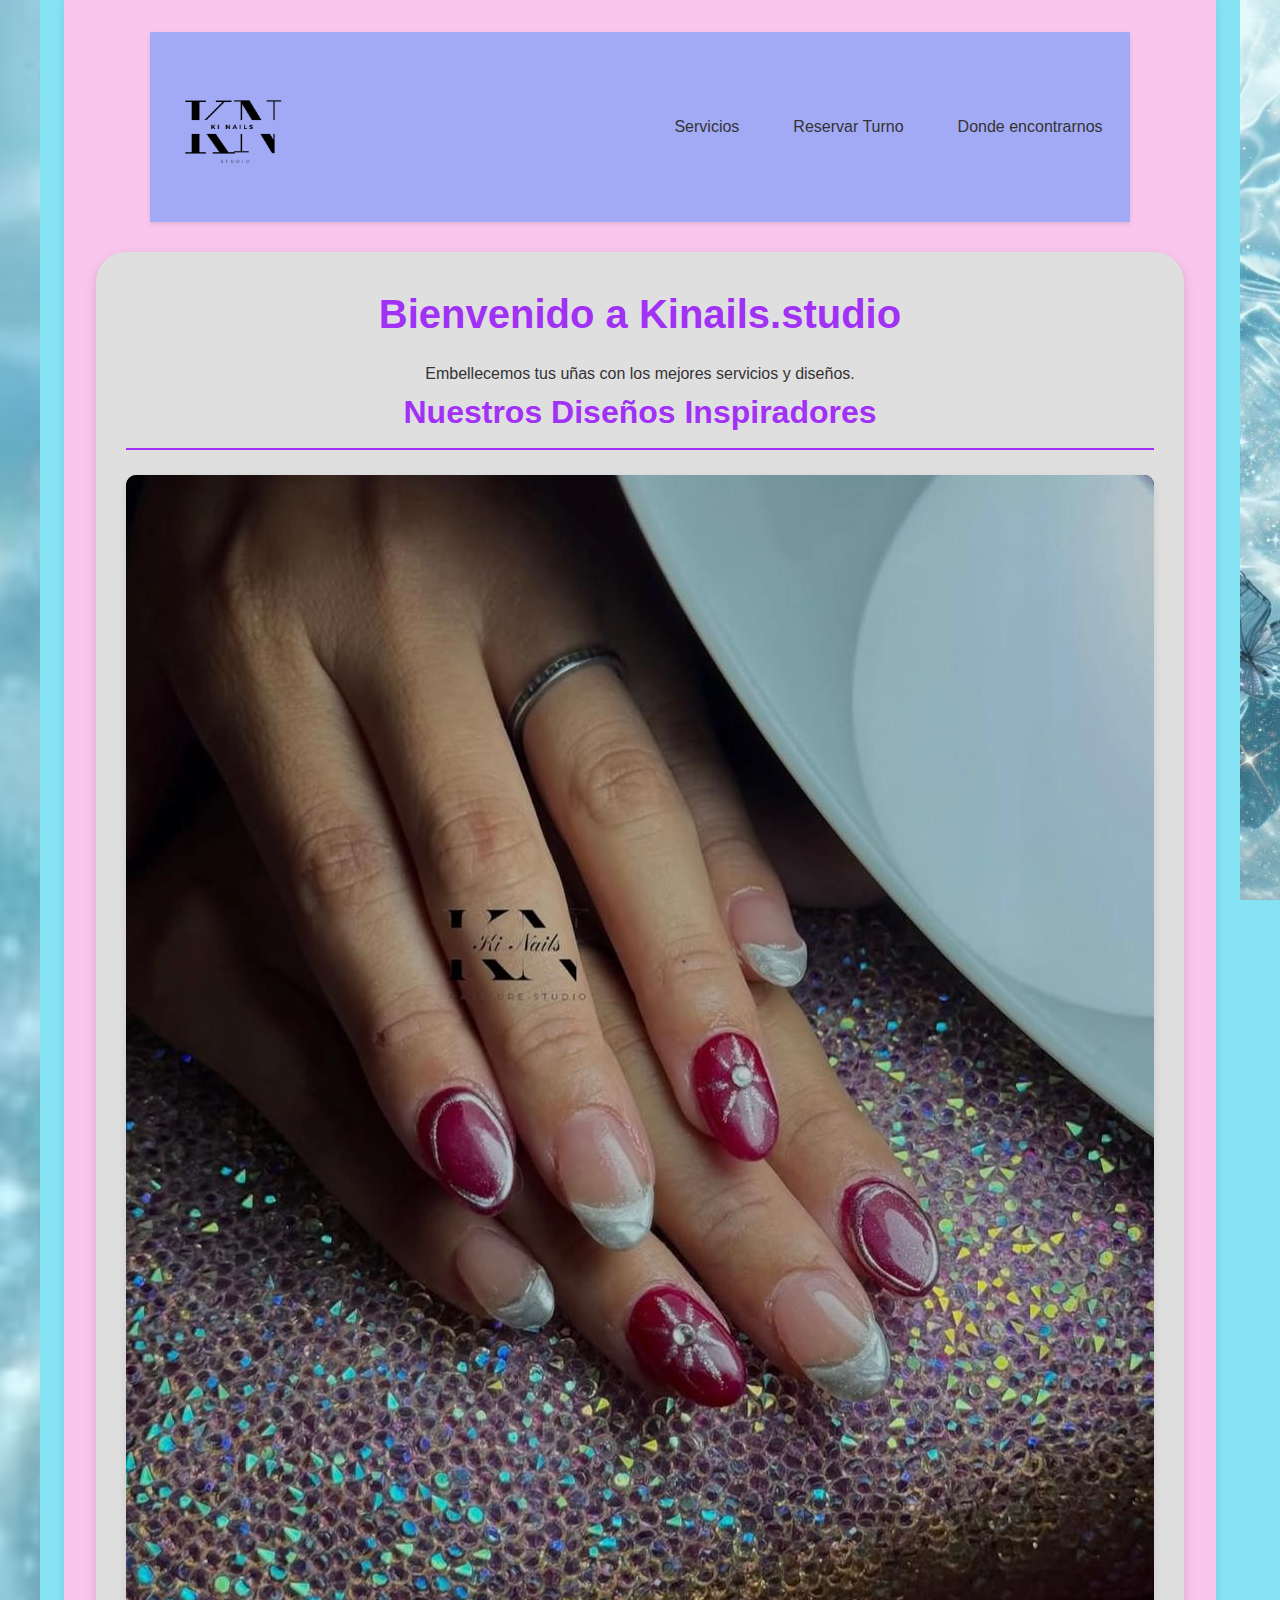
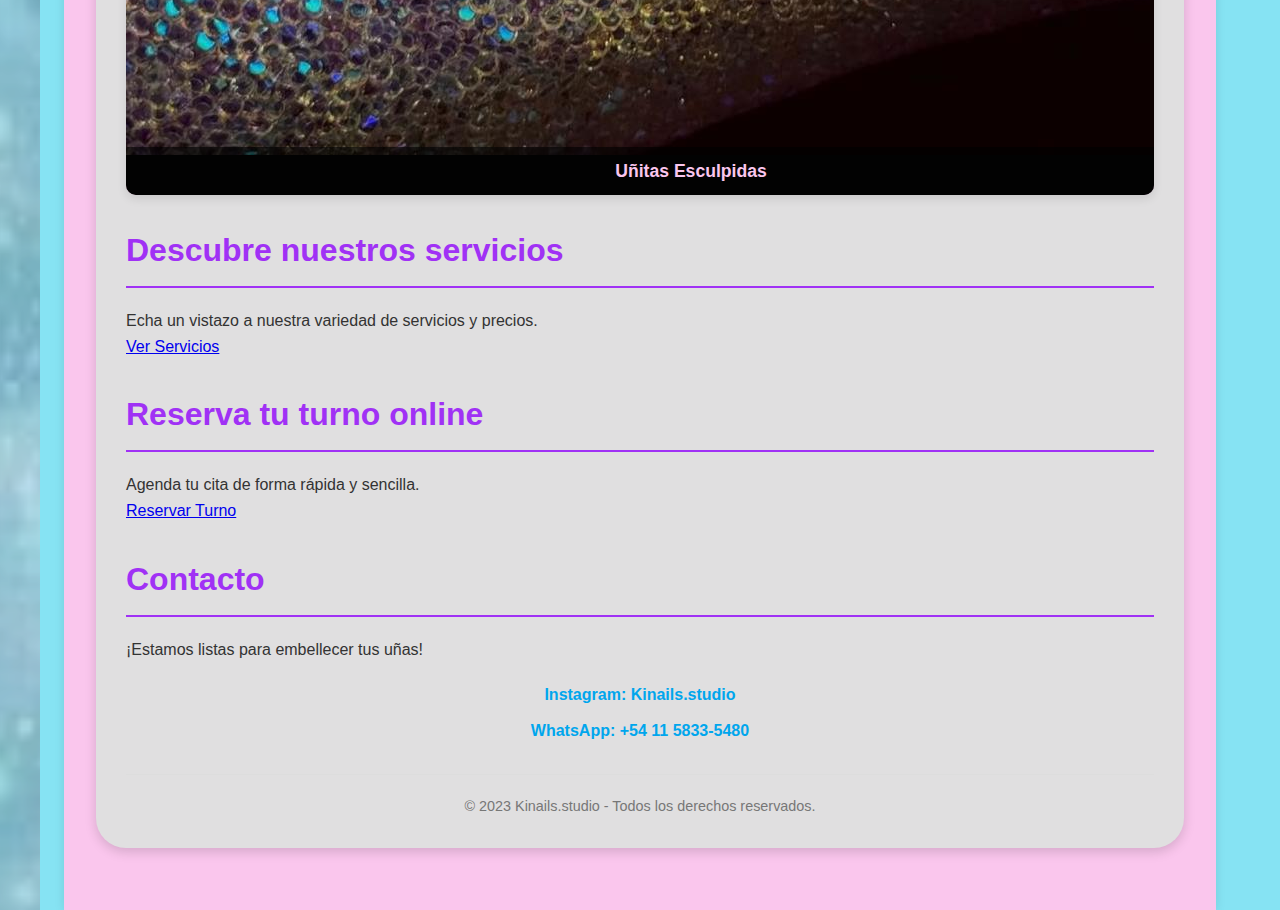
<file: index.html>
<!DOCTYPE html>
<html lang="es">
<head>
    <meta charset="UTF-8">
    <meta name="viewport" content="width=device-width, initial-scale=1.0">
    <title>Kinails.studio</title>
    <link rel="stylesheet" href="styles.css"> 
    <link rel="stylesheet" href="https://cdnjs.cloudflare.com/ajax/libs/font-awesome/6.5.2/css/all.min.css" integrity="sha512-SnH5WK+bZxgPHs44uWIX+LLJAJ9/2PkPKZ5QiAj6Ta86w+fsb2TkcmfRyVX3pBnMFcV7oQPJkl9QevSCWr3W6A==" crossorigin="anonymous" referrerpolicy="no-referrer" />

    
  </head>
<body>
  <div class="wrapper">
 <nav class="mi-barra-de-navegacion">
    <div class="navbar-brand">
        <a href="index.html" class="logo-inicio">
            <img src="images/kinails.jpg-removebg-preview.png" alt="Logo de Kinails.studio" height="140">
        </a>
    </div>
    <ul class="nav-links">
        <li><a href="servicios.html">Servicios</a></li>
        <li><a href="reservas.html">Reservar Turno</a></li>
        <li><a href="contacto.html">Donde encontrarnos</a></li>
    </ul>
</nav>

    <div class="container">
        <header>
            <h1>Bienvenido a Kinails.studio</h1>
            <p>Embellecemos tus uñas con los mejores servicios y diseños.</p>
            <div class="carousel-section section">
    <h2>Nuestros Diseños Inspiradores</h2>
    <div class="carousel-container">
        <div class="carousel-slide-wrapper">
            <div class="carousel-item">
                <img src="images/Uñas1.jpeg" alt="Diseño de Uñas 1">
                <div class="slide-caption">Uñitas Esculpidas</div>
            </div>
            <div class="carousel-item">
                <img src="images/Uñas2.jpeg" alt="Diseño de Uñas 2">
                <div class="slide-caption">Uñas Esculpida Full Rosita</div>
            </div>
            <div class="carousel-item">
                <img src="images/Uñas3.jpeg" alt="Diseño de Uñas 3">
                <div class="slide-caption">Esculpidas Elegante</div>
            </div>
            <div class="carousel-item">
                <img src="images/uñas9.jpeg" alt="Diseño de Uñas 4">
                <div class="slide-caption">Encapsulado</div>
            </div>
            <div class="carousel-item">
                <img src="images/Uñas8.jpeg" alt="Diseño de Uñas 5">
                <div class="slide-caption">Blooming</div>
            </div>
            <div class="carousel-item">
                <img src="images/Uñas5.jpeg" alt="Diseño de Uñas 5">
                <div class="slide-caption">Esculpidas</div>
            </div>
            <div class="carousel-item">
                <img src="images/Uñas1.jpeg" alt="Diseño de Uñas 1">
                <div class="slide-caption">Uñitas Esculpidas</div>
            </div>
            <div class="carousel-item">
                <img src="images/Uñas2.jpeg" alt="Diseño de Uñas 2">
                <div class="slide-caption">Uñas Esculpida Full Rosita</div>
            </div>
            <div class="carousel-item">
                <img src="images/Uñas3.jpeg" alt="Diseño de Uñas 3">
                <div class="slide-caption">Esculpidas Elegante</div>
            </div>
            <div class="carousel-item">
                <img src="images/uñas9.jpeg" alt="Diseño de Uñas 4">
                <div class="slide-caption">Encapsulado</div>
            </div>
            <div class="carousel-item">
                <img src="images/Uñas8.jpeg" alt="Diseño de Uñas 5">
                <div class="slide-caption">Blooming</div>
            </div>
            <div class="carousel-item">
                <img src="images/Uñas5.jpeg" alt="Diseño de Uñas 5">
                <div class="slide-caption">Esculpidas</div>
            </div>
        </div>
    </div>
</div>
        </header>

        <section class="section">
            <h2>Descubre nuestros servicios</h2>
            <p>Echa un vistazo a nuestra variedad de servicios y precios.</p>
            <p><a href="servicios.html" class="button">Ver Servicios</a></p>
        </section>

        <section class="section">
            <h2>Reserva tu turno online</h2>
            <p>Agenda tu cita de forma rápida y sencilla.</p>
            <p><a href="reservas.html" class="button">Reservar Turno</a></p>
        </section>

        <section id="contacto" class="section">
            <h2>Contacto</h2>
            <p>¡Estamos listas para embellecer tus uñas!</p>
            <div class="contact-info">
    <p class="social-link">
        <a href="https://www.instagram.com/kinails.studio" target="_blank">
            <i class="fab fa-instagram"></i> Instagram: Kinails.studio
        </a>
    </p>
    <p class="social-link">
        <a href="https://wa.me/5491158335480" target="_blank">
            <i class="fab fa-whatsapp"></i> WhatsApp: +54 11 5833-5480
        </a>
    </p>
</div>
        </section>

        <footer>
            <p>&copy; 2023 Kinails.studio - Todos los derechos reservados.</p>
        </footer>
    </div>
  </div>

    
</body>
</html>
</file>
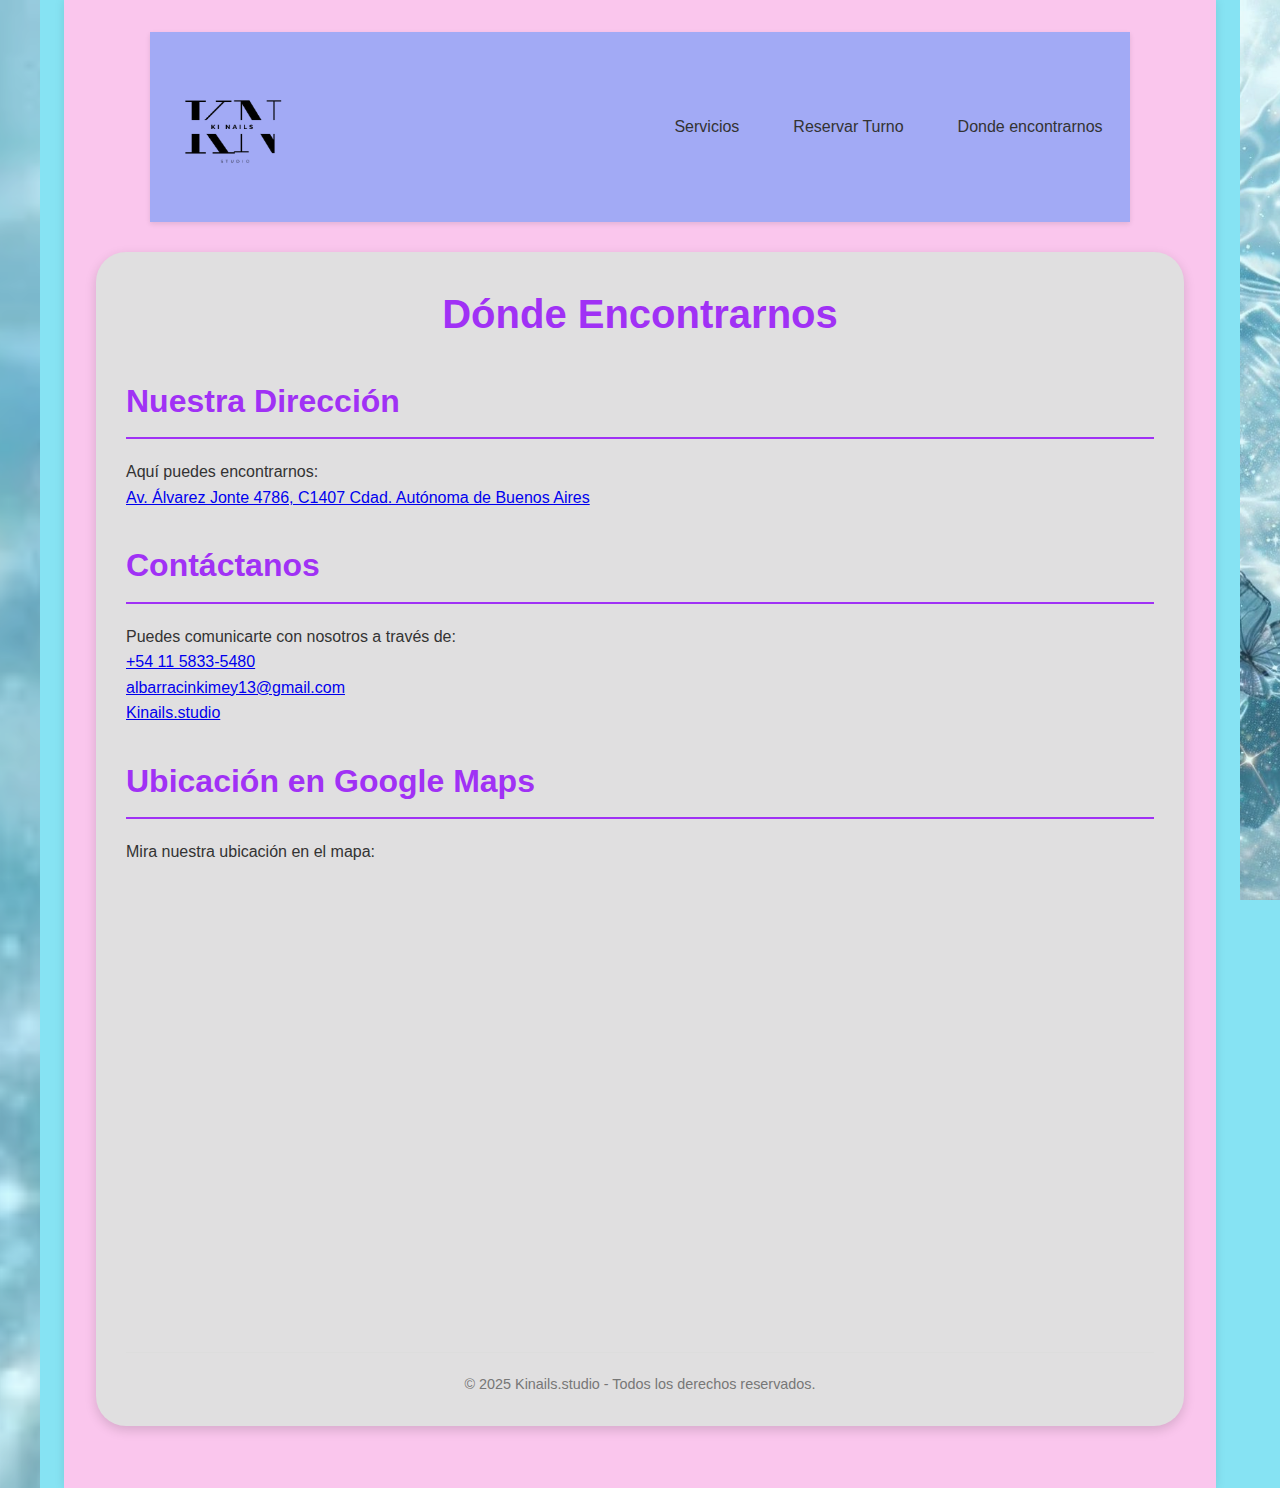
<file: contacto.html>
<!DOCTYPE html>
<html lang="es">
<head>
    
    <meta charset="UTF-8">
    <meta name="viewport" content="width=device-width, initial-scale=1.0">
    <title>Dónde Encontrarnos - Kinails.studio</title>
    <link rel="stylesheet" href="styles.css">
    <link rel="stylesheet" href="https://cdnjs.cloudflare.com/ajax/libs/font-awesome/6.5.2/css/all.min.css" integrity="sha512-SnH5WK+bZxgPHs44uWIX+LLJAJ9/2PkPKZ5QiAj6Ta86w+fsb2TkcmfRyVX3pBnMFcV7oQPJkl9QevSCWr3W6A==" crossorigin="anonymous" referrerpolicy="no-referrer" />

</head>


<body>
    <div class="wrapper">
        
    <nav class="mi-barra-de-navegacion">
    <div class="navbar-brand">
        <a href="index.html" class="logo-inicio">
            <img src="images/kinails.jpg-removebg-preview.png" alt="Logo de Kinails.studio" height="140">
        </a>
    </div>
    <ul class="nav-links">
        <li><a href="servicios.html">Servicios</a></li>
        <li><a href="reservas.html">Reservar Turno</a></li>
        <li><a href="contacto.html">Donde encontrarnos</a></li>
    </ul>
</nav>

    <div class="container">
        <header>
            <h1>Dónde Encontrarnos</h1>
           
        </header>

        <section id="ubicacion" class="section">
            <div class="section">
    <h2>Nuestra Dirección</h2>
    <p>Aquí puedes encontrarnos:</p>
    <p class="address-link">
        <a href="https://www.google.com/maps/search/Av.+%C3%81lvarez+Jonte+4786,+C1407+Cdad.+Aut%C3%B3noma+de+Buenos+Aires" target="_blank">
            <i class="fas fa-map-marker-alt"></i> Av. Álvarez Jonte 4786, C1407 Cdad. Autónoma de Buenos Aires
        </a>
    </p>
</div>

           <div class="section">
    <h2>Contáctanos</h2>
    <p>Puedes comunicarte con nosotros a través de:</p>
    <p class="contact-item">
        <a href="https://wa.me/5491158335480" target="_blank">
             <i class="fab fa-whatsapp"></i> +54 11 5833-5480 
        </a>
    </p>
    <p class="contact-item">
        <a href="https://mail.google.com/mail"> <i class="fas fa-envelope"> </i> albarracinkimey13@gmail.com
        </a>
    </p>
    <p class="contact-item">
        <a href="https://www.instagram.com/kinails.studio" target="_blank"> <i class="fab fa-instagram"> </i> Kinails.studio
        </a>
    </p>
</div>

            <h2>Ubicación en Google Maps</h2>
            <p>Mira nuestra ubicación en el mapa:</p>
            <iframe src="https://www.google.com/maps/embed?pb=!1m18!1m12!1m3!1d820.8449630258805!2d-58.50629783038965!3d-34.61983999466075!2m3!1f0!2f0!3f0!3m2!1i1024!2i768!4f13.1!3m3!1m2!1s0x95bcc9d3a7006a67%3A0xdd8de3b2842f4e14!2sAv.%20%C3%81lvarez%20Jonte%204786%2C%20C1407%20Cdad.%20Aut%C3%B3noma%20de%20Buenos%20Aires!5e0!3m2!1ses!2sar!4v1745934729908!5m2!1ses!2sar" width="600" height="450" style="border:0;" allowfullscreen="" loading="lazy" referrerpolicy="no-referrer-when-downgrade"></iframe>
        </section>

        <footer>
            <p>&copy; 2025 Kinails.studio - Todos los derechos reservados.</p>
        </footer>
    </div>
</div>


</body>
</html>
</file>
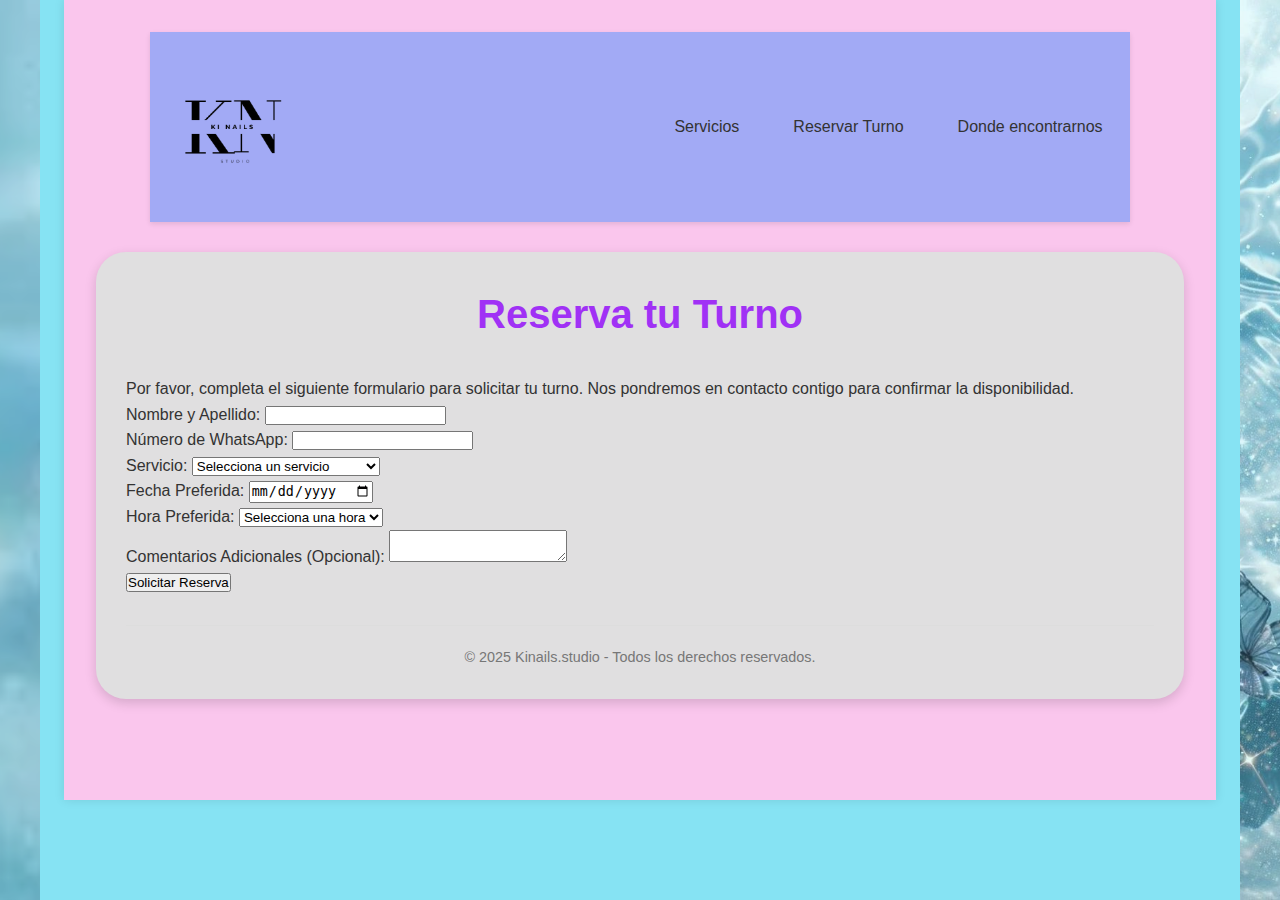
<file: reservas.html>
<!DOCTYPE html>
<html lang="es">
<head>
    <meta charset="UTF-8">
    <meta name="viewport" content="width=device-width, initial-scale=1.0">
    <title>Reservar Turno - Kinails.studio</title>
    <link rel="stylesheet" href="styles.css">
    

</head>
<body>
    <div class="wrapper">
  <nav class="mi-barra-de-navegacion">
    <div class="navbar-brand">
        <a href="index.html" class="logo-inicio">
            <img src="images/kinails.jpg-removebg-preview.png" alt="Logo de Kinails.studio" height="140">
        </a>
    </div>
    <ul class="nav-links">
        <li><a href="servicios.html">Servicios</a></li>
        <li><a href="reservas.html">Reservar Turno</a></li>
        <li><a href="contacto.html">Donde encontrarnos</a></li>
    </ul>
</nav>

    <div class="container">
        <header>
            <h1>Reserva tu Turno</h1>
            
        </header>

        <section id="reservas-form" class="section">
            <p>Por favor, completa el siguiente formulario para solicitar tu turno. Nos pondremos en contacto contigo para confirmar la disponibilidad.</p>
            <form id="formulario-reserva" action="https://formspree.io/f/mzzrdrba" method="POST">
                <div>
                    <label for="nombre">Nombre y Apellido:</label>
                    <input type="text" id="nombre" name="nombre" required>
                </div>
                <div>
                    <label for="whatsapp">Número de WhatsApp:</label>
                    <input type="tel" id="whatsapp" name="whatsapp" required>
                </div>
                <div>
                    <label for="servicio">Servicio:</label>
                    <select id="servicio" name="servicio" required>
                        <option value="">Selecciona un servicio</option>
                        <option value="Esculpidas Acrílico">Esculpidas Acrílico</option>
                        <option value="Service de esculpidas">Service de esculpidas</option>
                        <option value="Capping Nivelador">Capping Nivelador</option>
                        <option value="Capping Acrílico">Capping Acrílico</option>
                        <option value="Service Nivelador">Service Nivelador</option>
                        <option value="Service Acrílico">Service Acrílico</option>
                        <option value="Esmaltado semipermanente">Esmaltado semipermanente</option>
                        <option value="Service esmaltado">Service esmaltado</option>
                        <option value="Uña completa de strass">Uña completa de strass</option>
                        <option value="Encapsulado">Encapsulado</option>
                        <option value="Polvo (aurora)">Polvo (aurora)</option>
                        <option value="Strass">Strass</option>
                        <option value="Retirado de nuestro salon">Retirado de nuestro salon</option>
                        <option value="Retirado de otra colega">Retirado de otra colega</option>
                    </select>
                </div>
                <div>
                    <label for="fecha">Fecha Preferida:</label>
                    <input type="date" id="fecha" name="fecha" required>
                </div>
                <div>
                    <label for="hora">Hora Preferida:</label>
                    <select id="hora" name="hora" required>
                        <option value="">Selecciona una hora</option>
                        <option value="9:00 - 10:30">9:00 - 10:30</option>
                        <option value="10:30 - 12:00">10:30 - 12:00</option>
                        <option value="12:00 - 13:30">12:00 - 13:30</option>
                        <option value="13:30 - 15:00">13:30 - 15:00</option>
                        <option value="15:00 - 16:30">15:00 - 16:30</option>
                        <option value="16:30 - 18:00">16:30 - 18:00</option>
                        <option value="18:00 - 19:30">18:00 - 19:30</option>
                        <option value="19:30 - 21:00">19:30 - 21:00</option>
                    </select>
                </div>
                <div>
                    <label for="comentarios">Comentarios Adicionales (Opcional):</label>
                    <textarea id="comentarios" name="comentarios"></textarea>
                </div>
                <input type="hidden" name="_subject" value="Nueva Solicitud de Reserva desde Kinails.studio">
                <button type="submit">Solicitar Reserva</button>
            </form>
        </section>

        <footer>
            <p>&copy; 2025 Kinails.studio - Todos los derechos reservados.</p>
        </footer>
    </div>
</div>



    
</body>
</html>
</file>
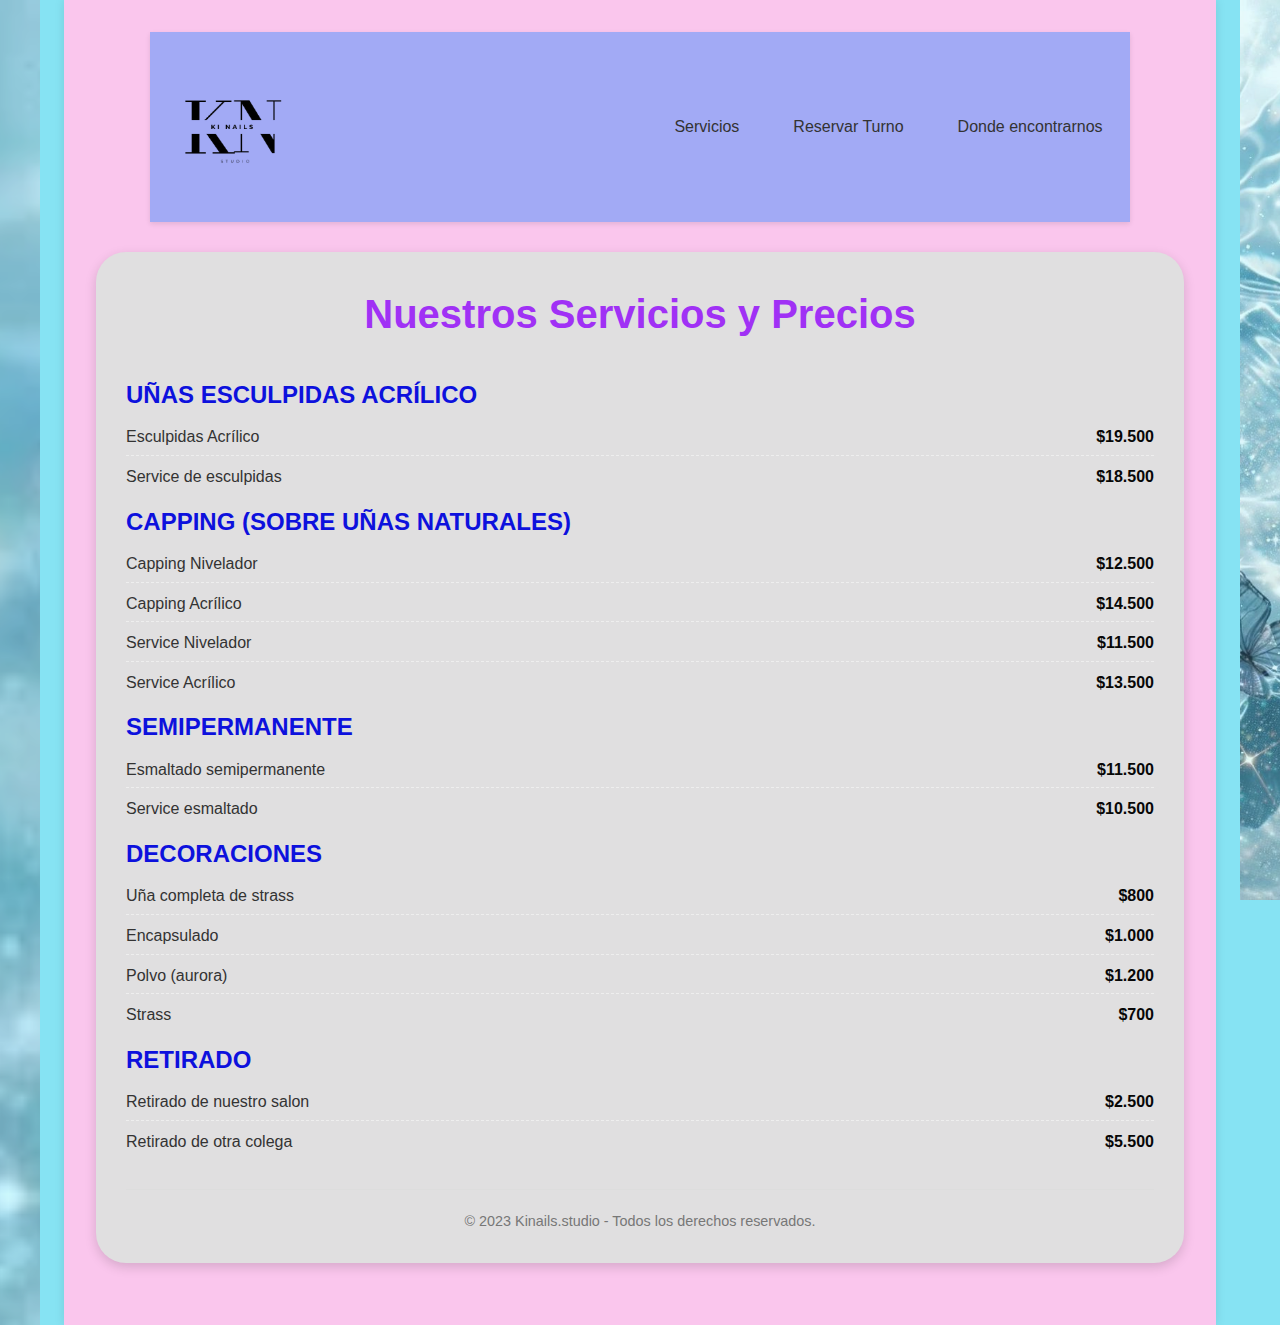
<file: servicios.html>
<!DOCTYPE html>
<html lang="es">
<head>
    <meta charset="UTF-8">
    <meta name="viewport" content="width=device-width, initial-scale=1.0">
    <title>Servicios - Kinails.studio</title>
    <link rel="stylesheet" href="styles.css"> 
    
<body>
    <div class="wrapper">

    
    <nav class="mi-barra-de-navegacion">
    <div class="navbar-brand">
        <a href="index.html" class="logo-inicio">
            <img src="images/kinails.jpg-removebg-preview.png" alt="Logo de Kinails.studio" height="140">
        </a>
    </div>
    <ul class="nav-links">
        <li><a href="servicios.html">Servicios</a></li>
        <li><a href="reservas.html">Reservar Turno</a></li>
        <li><a href="contacto.html">Donde encontrarnos</a></li>
    </ul>
</nav>

    <div class="container">
        <header>
            <h1>Nuestros Servicios y Precios</h1>
            
        </header>

        <section id="servicios-lista" class="section">
            <div>
                <h3>UÑAS ESCULPIDAS ACRÍLICO</h3>
                <div class="service"><span>Esculpidas Acrílico</span><span class="price">$19.500</span></div>
                <div class="service"><span>Service de esculpidas</span><span class="price">$18.500</span></div>
            </div>
            <div>
                <h3>CAPPING (SOBRE UÑAS NATURALES)</h3>
                <div class="service"><span>Capping Nivelador</span><span class="price">$12.500</span></div>
                <div class="service"><span>Capping Acrílico</span><span class="price">$14.500</span></div>
                <div class="service"><span>Service Nivelador</span><span class="price">$11.500</span></div>
                <div class="service"><span>Service Acrílico</span><span class="price">$13.500</span></div>
            </div>
            <div>
                <h3>SEMIPERMANENTE</h3>
                <div class="service"><span>Esmaltado semipermanente</span><span class="price">$11.500</span></div>
                <div class="service"><span>Service esmaltado</span><span class="price">$10.500</span></div>
            </div>
            <div>
                <h3>DECORACIONES</h3>
                <div class="service"><span>Uña completa de strass</span><span class="price">$800</span></div>
                <div class="service"><span>Encapsulado</span><span class="price">$1.000</span></div>
                <div class="service"><span>Polvo (aurora)</span><span class="price">$1.200</span></div>
                <div class="service"><span>Strass</span><span class="price">$700</span></div>
            </div>
            <div>
                <h3>RETIRADO</h3>
                <div class="service"><span>Retirado de nuestro salon</span><span class="price">$2.500</span></div>
                <div class="service"><span>Retirado de otra colega</span><span class="price">$5.500</span></div>
            </div>
        </section>

        <footer>
            <p>&copy; 2023 Kinails.studio - Todos los derechos reservados.</p>
        </footer>
    </div>



</body>
</html>
</file>
<file: styles.css>
/*

/* ========================================= */
/* ESTILOS DEL CARRUSEL/SLIDER */
/* ========================================= */

.carousel-section {
    margin-bottom: 30px; /* Espacio debajo de la sección del carrusel */
}

.carousel-section h2 {
    text-align: center;
    margin-bottom: 25px;
}

.carousel-container {
    width: 100%;
    overflow: hidden; /* Esto es CRÍTICO para ocultar los slides que no están visibles */
    position: relative;
    border-radius: 10px; /* Bordes redondeados para el carrusel */
    box-shadow: 0 4px 10px rgba(0,0,0,0.1); /* Sombra suave */
    background-color: #fac6ed; /* Fondo para el contenedor si hay espacio */
}

.carousel-slide-wrapper {
    display: flex; /* Permite que los items se alineen en una fila */
    width: fit-content; /* El ancho se ajusta al contenido (todos los slides) */
    animation: carousel-slide 40s infinite linear; /* Animación de desplazamiento */
    /* Pausar la animación al pasar el ratón */
    animation-play-state: running; /* Por defecto corriendo */
}

.carousel-slide-wrapper:hover {
    animation-play-state: paused; /* Pausar al hacer hover */
}


.carousel-item {
    min-width: 100%; /* Cada item ocupa el 100% del ancho del contenedor en su estado base */
    flex-shrink: 0; /* Evita que los items se encojan */
    position: relative;
    text-align: center;
    background-color: #070707; /* Fondo para cada item */
    padding-bottom: 40px; /* Espacio para el caption */
}

.carousel-item img {
    width: 100%;
    height: auto;
    display: block; /* Elimina espacio extra debajo de la imagen */
    border-radius: 10px 10px 0 0; /* Redondea solo las esquinas superiores */
}

.slide-caption {
    position: absolute;
    bottom: 0;
    left: 0;
    width: 100%;
    background-color: rgba(0, 0, 0, 0.6); /* Fondo semi-transparente para el texto */
    color: #fac6ed;
    padding: 10px 0;
    font-size: 1.1em;
    font-weight: bold;
    border-radius: 0 0 10px 10px; /* Redondea solo las esquinas inferiores */
}

/* Animación del carrusel (KEYFRAMES) */
@keyframes carousel-slide {
    0% { transform: translateX(0%); } /* Empieza sin desplazamiento */
    100% { transform: translateX(calc(-100% * 12)); } /* Desplaza 4 items (ajústalo según tu número total de items - si tienes 6 items, y 2 son duplicados, serían 4 items reales) */
}

/* Media Query para responsividad en móviles */
@media (max-width: 767px) {
    .carousel-item {
        min-width: 100%; /* Cada item sigue ocupando todo el ancho */
    }
    .carousel-item img {
        height: 250px; /* Altura fija para imágenes en móviles, ajusta si es necesario */
        object-fit: cover; /* Recorta la imagen para que quepa */
    }
    .slide-caption {
        font-size: 0.9em;
        padding: 8px 0;
    }
    /* Reajustar la animación si cambias el número de items visibles */
    @keyframes carousel-slide {
        100% { transform: translateX(calc(-100% * 12)); } /* Ajustar según tu número de items reales */
    }
}
/* ========================================= */
/* VARIABLES CSS (DEFINIDAS EN :ROOT) */
/* ========================================= */
:root {
    --wrapper-max-width: 1000px; /* Tu ancho máximo deseado para el contenido */
    --butterfly-background-width: 300px; /* Ancho que ocupará cada imagen de mariposa en el fondo */
    --wrapper-horizontal-padding: 200px; /* Tu padding horizontal deseado para el wrapper */

    /* Colores y otras variables */
    --body-bg-color: hsl(189, 82%, 74%); /* Un tono beige suave */
    --text-color: #333;
    --wrapper-bg-color: #fac6ed;
    --shadow-color: rgba(0, 0, 0, 0.1);

    --nav-bar-bg-color: rgb(162, 170, 245);
    --nav-link-hover-color: rgb(255, 0, 234);

    --heading-color: #a031f5;
    --secondary-heading-color: #0d11dd;
    --price-color: #070707;
    --contact-link-color: #00a6ed;
}

/* ========================================= */
/* ESTILOS GLOBALES Y RESET */
/* ========================================= */
* {
    box-sizing: border-box;
    margin: 0;
    padding: 0;
}

html {
    font-size: 16px; /* Base para rem */
}

body {
    font-family: 'Arial', sans-serif;
    background-color: var(--body-bg-color); /* Usamos la variable */
    color: var(--text-color);
    line-height: 1.6;
    overflow-x: hidden; /* Evita scroll horizontal no deseado */
    position: relative; /* Necesario para que pseudo-elementos fixed se referencien al body */
    min-height: 100vh; /* Asegura que el body ocupe al menos toda la altura de la ventana */
}

/* ========================================= */
/* BARRA DE NAVEGACIÓN */
/* ========================================= */
.mi-barra-de-navegacion {
    background-color: var(--nav-bar-bg-color);
    padding: 10px 0; /* Padding que tenías en las últimas definiciones */
    width: 90%; /* Ancho que tenías en las últimas definiciones */
    max-width: var(--wrapper-max-width);
    margin: 0 auto 1.5rem auto; /* Centrada y con margen inferior */
    position: relative; /* Asegura que esté sobre los fondos */
    z-index: 3;
    display: flex;
    justify-content: space-between; /* Manteniendo space-between para logo a un lado y enlaces a otro */
    align-items: center;
    box-shadow: 0 2px 5px var(--shadow-color);
}

.mi-barra-de-navegacion ul {
    list-style: none;
    margin: 0;
    padding: 0;
    display: flex;
    align-items: center;
    justify-content: center; /* Centra los elementos horizontalmente si hay espacio */
}

.mi-barra-de-navegacion li {
    margin: 0 15px; /* Espacio entre los elementos de la lista */
}

.mi-barra-de-navegacion a {
    text-decoration: none;
    color: var(--text-color);
    padding: 8px 12px;
    white-space: nowrap; /* Evita que los enlaces se rompan en varias líneas */
}

.mi-barra-de-navegacion a:hover {
    color: var(--nav-link-hover-color);
}

.mi-barra-de-navegacion a.active {
    font-weight: bold;
}

.mi-barra-de-navegacion .logo-inicio {
    padding: 0;
    margin-right: 1.5rem; /* Espacio entre el logo y el primer enlace */
}

.mi-barra-de-navegacion .logo-inicio img {
    height: 170px; /* Altura del logo */
    vertical-align: middle;
    border: none;
}


/* ========================================= */
/* CONTENEDOR PRINCIPAL (WRAPPER) */
/* ========================================= */
.wrapper {
    width: 90%; /* Ancho que tenías en las últimas definiciones */
    max-width: var(--wrapper-max-width);
    margin: 0 auto; /* Centra el contenedor */
    background-color: var(--wrapper-bg-color);
    box-shadow: 0 0 10px var(--shadow-color);
    padding: var(--wrapper-horizontal-padding); /* Usamos la variable */
    position: relative; /* Para su z-index */
    z-index: 2; /* Asegura que el contenido esté encima de las mariposas */
    min-height: calc(100vh - 100px); /* Ajusta si tienes footer o header */
}

/* ========================================= */
/* FONDOS DE MARIPOSAS CON PSEUDO-ELEMENTOS */
/* ========================================= */

/* Pseudo-elemento para la mariposa del lado izquierdo */
body::before {
    content: "";
    position: fixed; /* Se mantiene fija al scroll */
    top: left;
    /* Posicionamiento a la izquierda del wrapper central */
    left: calc(50% - (var(--wrapper-max-width) / 2) - var(--butterfly-background-width));
    width: var(--butterfly-background-width); /* Ancho definido por la variable */
    height: 1000%; /* Cubre toda la altura de la ventana */
    background-image: url('images/Mariposas.jpeg'); /* Ruta a tu imagen de mariposas */
    background-repeat: no-repeat; /* ¡NO REPETIR LA IMAGEN! */
    background-position: left top; /* Posiciona la imagen al inicio del pseudo-elemento */
    background-size: cover; /* Ajusta la imagen completa sin recortar. Usa 'cover' si quieres que siempre ocupe el espacio completo */
    z-index: 1; /* Estará entre el body y el wrapper */
    pointer-events: none; /* No bloquea clics */
    opacity: 0.8;
    display: none; /* Oculto por defecto en pantallas pequeñas */
}

/* Pseudo-elemento para la mariposa del lado derecho (efecto espejo) */
body::after {
    content: "";
    position: fixed; /* Se mantiene fija al scroll */
    top: 0;
    /* Posicionamiento a la derecha del wrapper central */
    right: calc(50% - (var(--wrapper-max-width) / 2) - var(--butterfly-background-width));
    width: var(--butterfly-background-width); /* Ancho definido por la variable */
    height: 100%; /* Cubre toda la altura de la ventana */
    background-image: url('images/Mariposas_2.jpeg'); /* Usamos Mariposas_2.jpeg que ya tienes volteada */
    background-repeat: no-repeat; /* ¡NO REPETIR LA IMAGEN! */
    background-position: right top; /* Posiciona la imagen al final del pseudo-elemento */
    transform:none;
    background-size: cover; /* Ajusta la imagen completa sin recortar. Usa 'cover' si quieres que siempre ocupe el espacio completo */
    z-index: 1; /* Estará entre el body y el wrapper */
    pointer-events: none;
    opacity: 0.8;
    display: none; /* Oculto por defecto en pantallas pequeñas */
}


/* ========================================= */
/* ESTILOS DE CONTENIDO */
/* ========================================= */
.container {
    max-width: 1100px; /* Si este .container es diferente de .wrapper, su ancho máximo es 800px */
    margin: 30px auto;
    background-color: #e0dfe0;
    padding: 30px;
    border-radius: 30px;
    box-shadow: 0 4px 12px rgba(0, 0, 0, 0.15);
}

header {
    text-align: center;
    margin-bottom: 30px;
}
h1, h2, h3 {
    color: var(--heading-color);
    margin-top: 0;
    margin-bottom: 15px;
}
h1 {
    font-size: 2.5em;
}
h2 {
    font-size: 2em;
    border-bottom: 2px solid var(--heading-color);
    padding-bottom: 10px;
    margin-bottom: 20px;
}
h3 {
    font-size: 1.5em;
    color: var(--secondary-heading-color);
    margin-bottom: 10px;
}
.section {
    margin-bottom: 30px;
}
.service {
    display: flex;
    justify-content: space-between;
    margin-bottom: 8px;
    padding-bottom: 5px;
    border-bottom: 1px dashed #eee;
}
.service:last-child {
    border-bottom: none;
}
.price {
    font-weight: bold;
    color: var(--price-color);
}
.contact-info {
    margin-top: 20px;
    text-align: center;
}
.contact-info p {
    margin-bottom: 10px;
}
.contact-info a {
    color: var(--contact-link-color);
    text-decoration: none;
    font-weight: bold;
}
.contact-info a:hover {
    text-decoration: underline;
}
footer {
    text-align: center;
    margin-top: 30px;
    padding-top: 20px;
    border-top: 1px solid #ddd;
    color: #777;
    font-size: 0.9em;
}


/* ========================================= */
/* MEDIA QUERIES PARA RESPONSIVIDAD */
/* ========================================= */

/* Para pantallas medianas y grandes (tablets, laptops) */
@media (min-width: 768px) {
    .wrapper {
        width: 90%; /* Deja espacio para las mariposas */
        padding: 2rem; /* Aumenta el padding para que se vea bien */
    }

    .mi-barra-de-navegacion {
        width: 90%; /* Mismo ancho que el wrapper */
    }

    body::before,
    body::after {
        display: block; /* Muestra las mariposas */
    }
}

/* Para pantallas aún más grandes (escritorios grandes) */
@media (min-width: 1200px) {
    /* Ajusta las variables si deseas un cambio en el tamaño de las mariposas
       o el ancho del wrapper en pantallas muy grandes */
    :root {
        --wrapper-max-width: 1200px; /* Mantén el ancho máximo si lo deseas */
        --butterfly-background-width: 400px; /* Puedes hacer las mariposas un poco más grandes aquí */
    }

    .wrapper,
    .mi-barra-de-navegacion {
        max-width: var(--wrapper-max-width);
    }
}

/* Media query para adaptar la barra de navegación en móviles si es necesario */
@media (max-width: 767px) {
    .mi-barra-de-navegacion {
        flex-direction: column; /* Apila el logo y los enlaces */
        align-items: center;
        padding: 0.8rem;
    }
    .mi-barra-de-navegacion ul {
        flex-wrap: wrap;
        justify-content: center;
        margin-top: 0.5rem;
    }
    .mi-barra-de-navegacion li {
        margin: 0.3rem 0.5rem;
    }
    .mi-barra-de-navegacion .logo-inicio {
        margin-right: 0;
        margin-bottom: 0.5rem;
    }
body {
        overflow-x: hidden; /* Evita cualquier desplazamiento horizontal no deseado en el body */
    }

    .wrapper {
        width: 100%; /* Asegura que el contenedor principal ocupe todo el ancho */
        padding: 0 10px; /* Reduce el padding para móviles */
        box-sizing: border-box; /* Incluye el padding en el ancho total */
    }

    .container { /* Tu contenedor principal de contenido */
        padding: 10px; /* Un poco de padding interno */
        width: 100%; /* Asegura que ocupe todo el ancho disponible */
        box-sizing: border-box;
    }

    header {
        padding: 15px 0; /* Ajusta el padding del header */
    }

    header h1 { /* "Bienvenido a Kinails.studio" */
        font-size: 1.8em; /* Tamaño de fuente más adecuado para móviles */
        text-align: center;
        word-wrap: break-word; /* Permite que palabras largas se rompan en varias líneas */
        margin-bottom: 10px;
    }

    header p { /* "Embellecemos tus uñas..." */
        font-size: 0.9em;
        text-align: center;
        padding: 0 10px;
        margin-bottom: 20px;
    }

    h2 { /* Títulos de sección como "Nuestros Diseños Inspiradores", "Descubre nuestros servicios" */
        font-size: 1.6em;
        text-align: center;
        margin-top: 25px;
        margin-bottom: 15px;
        word-wrap: break-word;
    }
    
    .carousel-section { /* Contenedor de la sección del carrusel */
        padding: 10px 0; /* Ajusta el padding vertical si es necesario */
    }

    .carousel-container {
        width: 100%; /* El contenedor del carrusel ocupa todo el ancho */
        overflow-x: scroll; /* ¡CRUCIAL! Permite el desplazamiento horizontal con el dedo */
        -webkit-overflow-scrolling: touch; /* Mejora el desplazamiento en iOS */
        white-space: nowrap; /* Evita que los ítems del carrusel se salten de línea */
        padding-bottom: 10px; /* Espacio para la barra de desplazamiento si aparece */
    }

    .carousel-slide-wrapper { /* Contenedor de todos los carousel-item */
        display: inline-block; /* Asegura que se mantenga en línea con overflow-x */
    }

    .carousel-item {
        display: inline-block; /* Mantiene cada imagen del carrusel en una sola línea */
        width: 80%; /* Cada ítem ocupa un 80% del ancho del contenedor para ver una parte del siguiente */
        max-width: 300px; /* O un ancho máximo si quieres que no sea demasiado grande en tablets */
        margin-right: 15px; /* Espacio entre las imágenes del carrusel */
        vertical-align: top; /* Alinea los ítems en la parte superior */
        box-sizing: border-box; /* Incluye padding en el ancho */
    }

    .carousel-item img {
        max-width: 100%; /* La imagen no se desborda de su contenedor */
        height: auto; /* Mantiene la proporción original */
        display: block; /* Elimina posibles espacios extra debajo de la imagen */
        border-radius: 10px; /* Si tienes bordes redondeados */
    }

    .slide-caption {
        white-space: normal; /* Permite que el texto de la leyenda salte de línea */
        font-size: 0.85em;
        text-align: center;
        margin-top: 5px;
    }

    .section { /* Para las secciones "Descubre nuestros servicios", "Reserva tu turno", "Contacto" */
        padding: 20px 15px; /* Ajusta el padding para móviles */
        margin-bottom: 20px; /* Espacio entre secciones */
    }

    .section p { /* Párrafos dentro de estas secciones */
        font-size: 0.9em;
        text-align: center;
        margin-bottom: 15px;
        padding: 0 5px;
    }

    .section .button { /* Enlaces/botones "Ver Servicios", "Reservar Turno" */
        display: block; /* Para que ocupe todo el ancho y esté centrado */
        width: 80%; /* Un porcentaje del ancho para que no sea demasiado largo */
        max-width: 250px; /* Limita el ancho máximo del botón */
        margin: 15px auto; /* Centra el botón horizontalmente */
        padding: 12px 15px;
        font-size: 1em;
        text-align: center;
        text-decoration: none; /* Si es un enlace con estilo de botón */
        /* Asegúrate de que el color de fondo y texto sean legibles */
    }

    .contact-info { /* Contenedor de los enlaces de contacto */
        display: flex;
        flex-direction: column; /* Apila los enlaces de contacto verticalmente */
        align-items: center; /* Centra los enlaces */
        gap: 10px; /* Espacio entre los enlaces */
        margin-top: 20px;
    }

    .contact-info .social-link a {
        font-size: 1em;
        padding: 8px 15px;
        border: 1px solid #ccc; /* Un borde para distinguirlo */
        border-radius: 5px;
        text-decoration: none;
        color: #333; /* Color de texto */
        display: flex; /* Para alinear el icono y el texto */
        align-items: center;
    }

    .contact-info .social-link i {
        margin-right: 8px; /* Espacio entre el icono y el texto */
    }

    footer {
        padding: 15px;
        font-size: 0.75em; /* Tamaño de fuente más pequeño para el footer */
        text-align: center;
        margin-top: 30px;
    }

    /* Ocultar las mariposas de fondo en móviles para mejor rendimiento y evitar desbordes */
    body::before,
    body::after {
        display: none !important; /* Asegura que las mariposas no se muestren en móviles */
    }
}

/* Puedes añadir una Media Query para pantallas aún más pequeñas si es necesario (ej. 320px de ancho) */
@media (max-width: 480px) {
    header h1 {
        font-size: 1.5em;
    }
    h2 {
        font-size: 1.4em;
    }
    .carousel-item {
        width: 90%; /* Hace que las imágenes del carrusel sean un poco más grandes */
    }
    .section .button {
        width: 90%;
    }
}
</file>
